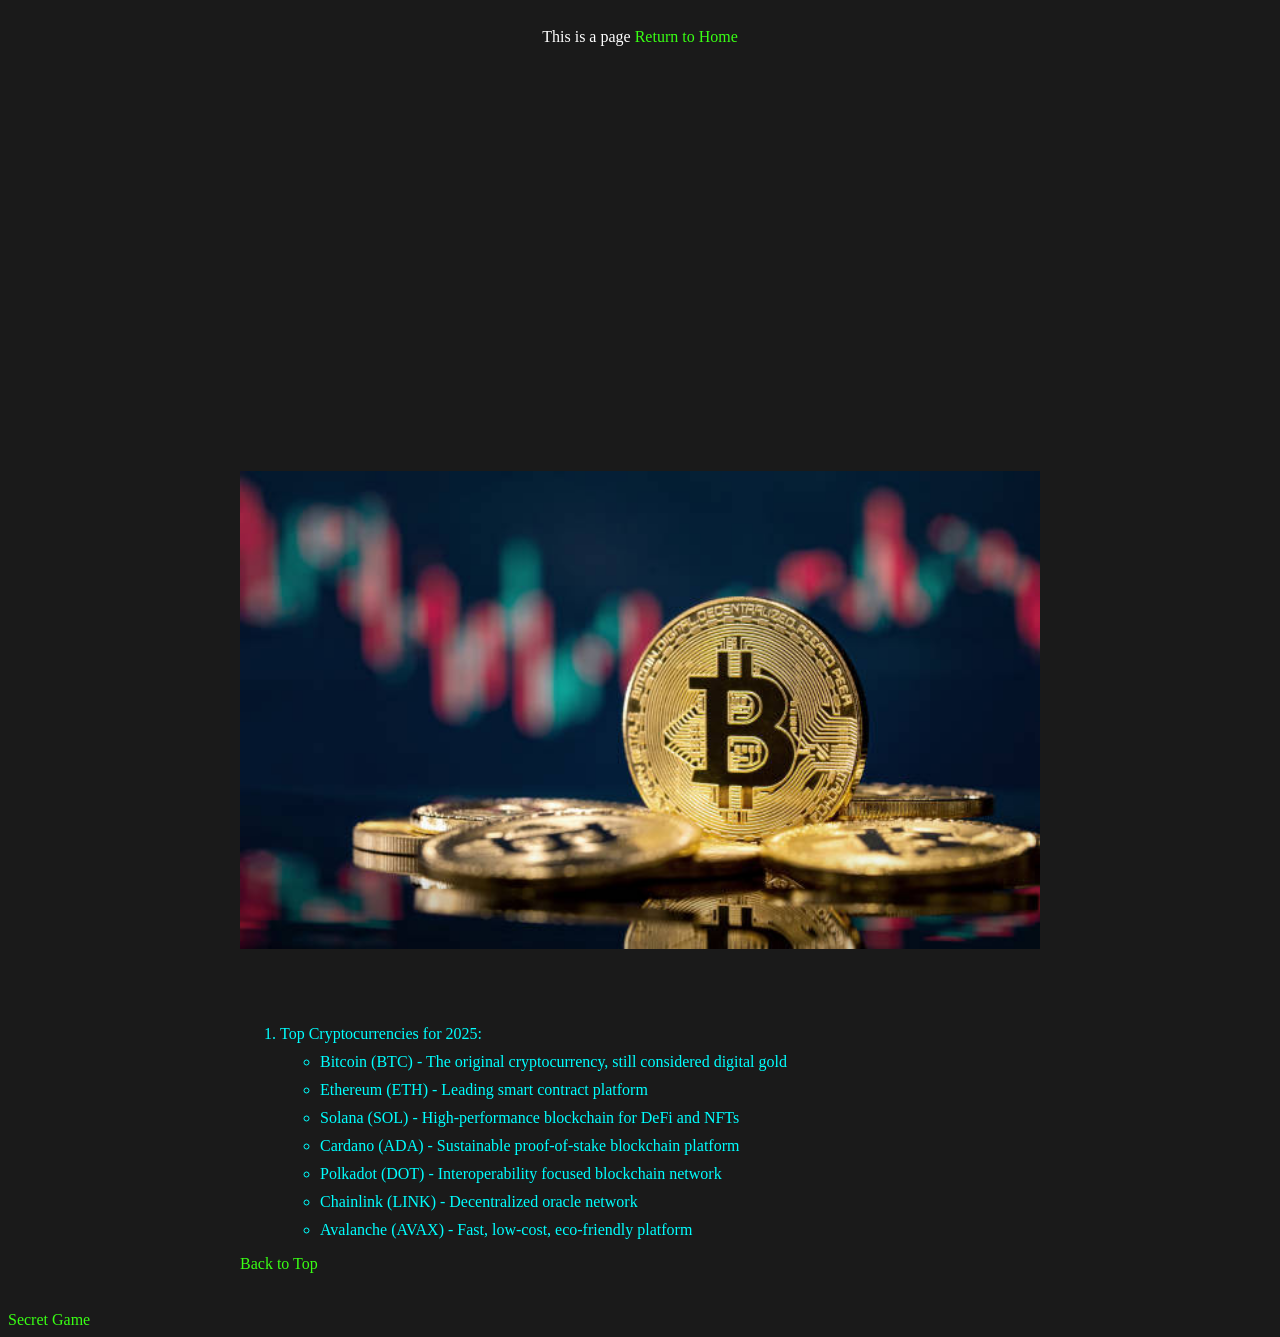
<file: html/scratchpage.html>
<!DOCTYPE html>
<html lang="en">
<head>
    <meta charset="UTF-8">
    <meta name="viewport" content="width=device-width, initial-scale=1.0">
    <title>Document</title>
    <link href="../css/customstyles.css" rel="stylesheet" />
    <style>
        body {
            background: var(--gaming-dark);
            color: white;
        }
        a {
            color: var(--gaming-neon);
            text-decoration: none;
        }
        a:hover {
            text-shadow: 0 0 10px var(--gaming-neon);
        }
        ol, ul {
            color: var(--gaming-blue);
        }
        li {
            margin: 10px 0;
        }
        .header-nav {
            padding: 20px;
            text-align: center;
            margin-bottom: 30px;
        }
        .media-content {
            display: flex;
            flex-direction: column;
            align-items: center;
            gap: 30px;
            margin-bottom: 40px;
        }
        .crypto-list {
            max-width: 800px;
            margin: 0 auto;
            padding: 20px;
        }
    </style>
</head>
<body>
    <div class="header-nav">
        This is a page 
        <a href="../index.html">Return to Home</a>   
    </div>

    <div class="media-content">
        <iframe width="560" height="315" src="https://www.youtube.com/embed/dZ0LGVxSX4k?si=FbkQ3RhgQbGmBBhg" title="YouTube video player" frameborder="0" allow="accelerometer; autoplay; clipboard-write; encrypted-media; gyroscope; picture-in-picture; web-share" referrerpolicy="strict-origin-when-cross-origin" allowfullscreen></iframe>
        
        <div class='tableauPlaceholder' id='viz1733443687435' style='position: relative'><noscript><a href='#'><img alt='Dashboard 1 ' src='https:&#47;&#47;public.tableau.com&#47;static&#47;images&#47;To&#47;TotalAnnualLossofBeeColoniesintheUS&#47;Dashboard1&#47;1_rss.png' style='border: none' /></a></noscript><object class='tableauViz'  style='display:none;'><param name='host_url' value='https%3A%2F%2Fpublic.tableau.com%2F' /> <param name='embed_code_version' value='3' /> <param name='site_root' value='' /><param name='name' value='TotalAnnualLossofBeeColoniesintheUS&#47;Dashboard1' /><param name='tabs' value='no' /><param name='toolbar' value='yes' /><param name='static_image' value='https:&#47;&#47;public.tableau.com&#47;static&#47;images&#47;To&#47;TotalAnnualLossofBeeColoniesintheUS&#47;Dashboard1&#47;1.png' /> <param name='animate_transition' value='yes' /><param name='display_static_image' value='yes' /><param name='display_spinner' value='yes' /><param name='display_overlay' value='yes' /><param name='display_count' value='yes' /><param name='language' value='en-US' /></object></div>
        <script type='text/javascript'>
            var divElement = document.getElementById('viz1733443687435');
            var vizElement = divElement.getElementsByTagName('object')[0];
            vizElement.style.width='1000px';vizElement.style.height='827px';
            var scriptElement = document.createElement('script');
            scriptElement.src = 'https://public.tableau.com/javascripts/api/viz_v1.js';
            vizElement.parentNode.insertBefore(scriptElement, vizElement);
        </script>
        
        <img src="../Images/istockphoto-1329055819-612x612.jpg" alt="Stock market chart" style="width:100%; max-width:800px;">
    </div>

    <div class="crypto-list">
        <ol>
            <li>Top Cryptocurrencies for 2025:
                <ul>
                    <li>Bitcoin (BTC) - The original cryptocurrency, still considered digital gold</li>
                    <li>Ethereum (ETH) - Leading smart contract platform</li>
                    <li>Solana (SOL) - High-performance blockchain for DeFi and NFTs</li>
                    <li>Cardano (ADA) - Sustainable proof-of-stake blockchain platform</li>
                    <li>Polkadot (DOT) - Interoperability focused blockchain network</li>
                    <li>Chainlink (LINK) - Decentralized oracle network</li>
                    <li>Avalanche (AVAX) - Fast, low-cost, eco-friendly platform</li>
                </ul>
            </li>
        </ol>
        <a href="#top">Back to Top</a>
    </div>
<br> 
<a href="webapp.html">Secret Game</a>
</body>
</html>
</file>
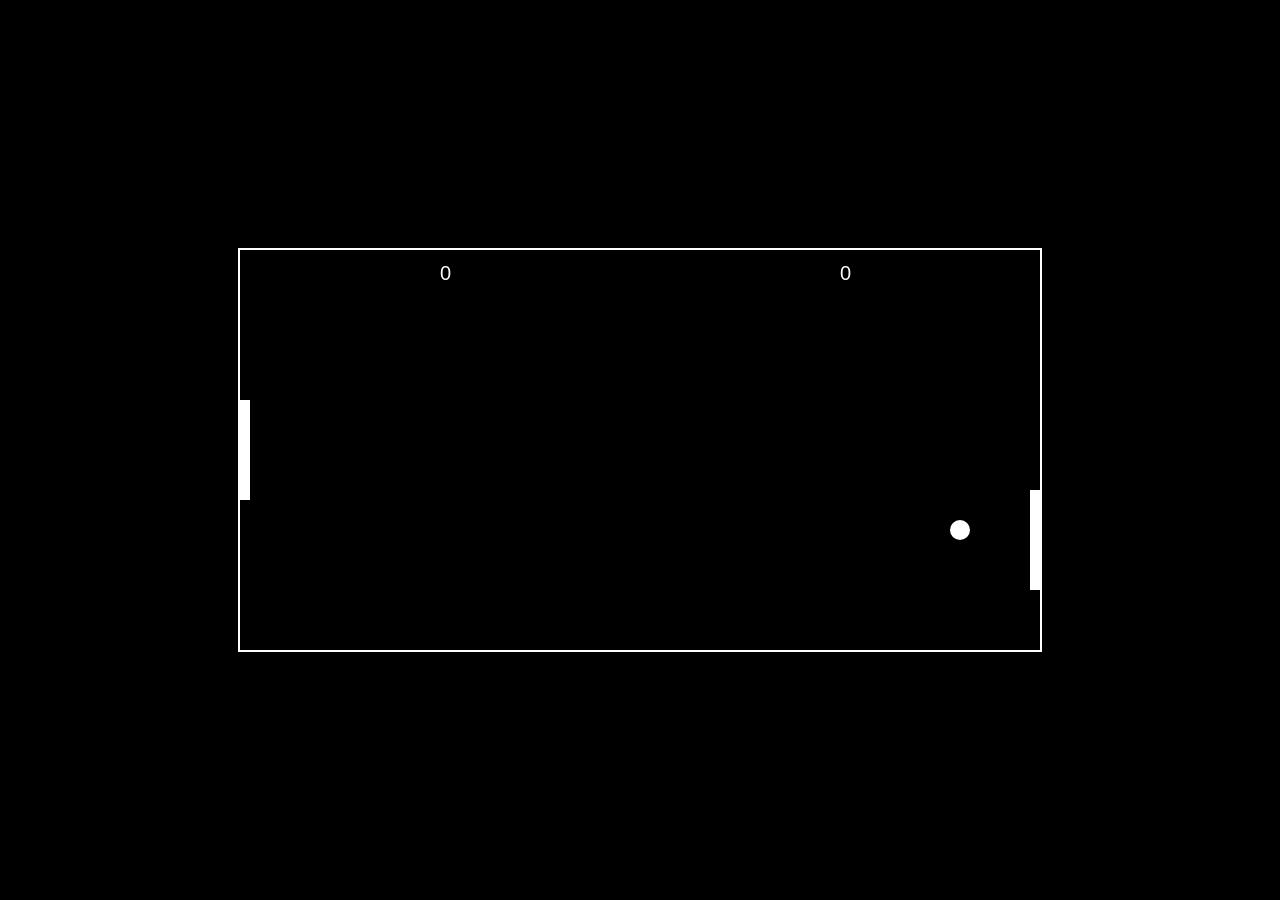
<file: html/webapp.html>
<!DOCTYPE html>
<html lang="en">
<head>
    <meta charset="UTF-8">
    <meta name="viewport" content="width=device-width, initial-scale=1.0">
    <title>Pong Game</title>
    <style>
        body {
            margin: 0;
            background: #000;
            display: flex;
            justify-content: center;
            align-items: center;
            height: 100vh;
            overflow: hidden;
            color: #fff;
            font-family: Arial, sans-serif;
        }
        canvas {
            border: 2px solid #fff;
            display: block;
        }
    </style>
</head>
<body>
    <canvas id="pongCanvas" width="800" height="400"></canvas>
    <script>
        const canvas = document.getElementById("pongCanvas");
        const ctx = canvas.getContext("2d");

        const paddleWidth = 10;
        const paddleHeight = 100;
        const ballSize = 10;
        let ballSpeedX = 5; // Increased ball speed
        let ballSpeedY = 5; // Increased ball speed

        const playerPaddle = { x: 0, y: canvas.height / 2 - paddleHeight / 2 };
        const aiPaddle = { x: canvas.width - paddleWidth, y: canvas.height / 2 - paddleHeight / 2 };
        const ball = { x: canvas.width / 2, y: canvas.height / 2 };

        let playerScore = 0;
        let aiScore = 0;

        const keys = { up: false, down: false };

        document.addEventListener("keydown", (e) => {
            if (e.key === "ArrowUp") keys.up = true;
            if (e.key === "ArrowDown") keys.down = true;
        });

        document.addEventListener("keyup", (e) => {
            if (e.key === "ArrowUp") keys.up = false;
            if (e.key === "ArrowDown") keys.down = false;
        });

        function drawRect(x, y, width, height, color = "#fff") {
            ctx.fillStyle = color;
            ctx.fillRect(x, y, width, height);
        }

        function drawCircle(x, y, size, color = "#fff") {
            ctx.fillStyle = color;
            ctx.beginPath();
            ctx.arc(x, y, size, 0, Math.PI * 2);
            ctx.fill();
        }

        function drawText(text, x, y, size = 20) {
            ctx.fillStyle = "#fff";
            ctx.font = `${size}px Arial`;
            ctx.fillText(text, x, y);
        }

        function resetBall() {
            ball.x = canvas.width / 2;
            ball.y = canvas.height / 2;
            ballSpeedX = -ballSpeedX;
            ballSpeedY = 3 * (Math.random() > 0.5 ? 1 : -1); // Reduced reset speed
        }

        function movePlayer() {
            if (keys.up && playerPaddle.y > 0) playerPaddle.y -= 6;
            if (keys.down && playerPaddle.y + paddleHeight < canvas.height) playerPaddle.y += 6;
        }

        function moveAI() {
            const aiSpeed = 2; // Further reduced AI speed
            // Add random delay to AI reactions
            if (Math.random() > 0.3) { // 30% chance AI won't move
                if (aiPaddle.y + paddleHeight / 2 < ball.y) aiPaddle.y += aiSpeed;
                else if (aiPaddle.y + paddleHeight / 2 > ball.y) aiPaddle.y -= aiSpeed;
            }
        }

        function moveBall() {
            ball.x += ballSpeedX;
            ball.y += ballSpeedY;

            // Wall collision
            if (ball.y <= 0 || ball.y >= canvas.height) ballSpeedY = -ballSpeedY;

            // Paddle collision
            if (
                ball.x <= playerPaddle.x + paddleWidth &&
                ball.y >= playerPaddle.y &&
                ball.y <= playerPaddle.y + paddleHeight
            ) {
                ballSpeedX = -ballSpeedX;
            }

            if (
                ball.x >= aiPaddle.x - ballSize &&
                ball.y >= aiPaddle.y &&
                ball.y <= aiPaddle.y + paddleHeight
            ) {
                ballSpeedX = -ballSpeedX;
            }

            // Scoring
            if (ball.x <= 0) {
                aiScore++;
                resetBall();
            }
            if (ball.x >= canvas.width) {
                playerScore++;
                resetBall();
            }
        }

        function render() {
            // Clear canvas
            drawRect(0, 0, canvas.width, canvas.height, "#000");

            // Draw paddles
            drawRect(playerPaddle.x, playerPaddle.y, paddleWidth, paddleHeight);
            drawRect(aiPaddle.x, aiPaddle.y, paddleWidth, paddleHeight);

            // Draw ball
            drawCircle(ball.x, ball.y, ballSize);

            // Draw scores
            drawText(playerScore, canvas.width / 4, 30);
            drawText(aiScore, (canvas.width * 3) / 4, 30);
        }

        function gameLoop() {
            movePlayer();
            moveAI();
            moveBall();
            render();
            requestAnimationFrame(gameLoop);
        }

        gameLoop();
    </script>
</body>
</html>
</file>
<file: css/customstyles.css>
/* Custom styles for gaming portfolio */

/* Custom colors */
:root {
    --gaming-neon: #39ff14;
    --gaming-purple: #9b4dff;
    --gaming-blue: #00ffff;
    --gaming-dark: #1a1a1a;
}

/* Glowing text effect */
.glow-text {
    text-shadow: 0 0 10px var(--gaming-neon),
                 0 0 20px var(--gaming-neon),
                 0 0 30px var(--gaming-neon);
}

/* Custom button styles */
.btn-gaming {
    background: linear-gradient(45deg, var(--gaming-purple), var(--gaming-blue));
    border: 2px solid var(--gaming-neon);
    color: white;
    text-transform: uppercase;
    transition: all 0.3s ease;
}

.btn-gaming:hover {
    transform: scale(1.05);
    box-shadow: 0 0 15px var(--gaming-neon);
}

/* Custom card styles */
.gaming-card {
    background: var(--gaming-dark);
    border: 1px solid var(--gaming-neon);
    border-radius: 10px;
    padding: 20px;
    margin: 15px 0;
}

.gaming-card:hover {
    box-shadow: 0 0 20px var(--gaming-purple);
    transform: translateY(-5px);
    transition: all 0.3s ease;
}

/* Custom section backgrounds */
.gaming-gradient-bg {
    background: linear-gradient(120deg, var(--gaming-dark), #000);
}

/* Custom animations */
@keyframes pulse {
    0% { transform: scale(1); }
    50% { transform: scale(1.05); }
    100% { transform: scale(1); }
}

.pulse-animation {
    animation: pulse 2s infinite;
}

/* Custom scrollbar */
::-webkit-scrollbar {
    width: 10px;
}

::-webkit-scrollbar-track {
    background: var(--gaming-dark);
}

::-webkit-scrollbar-thumb {
    background: var(--gaming-purple);
    border-radius: 5px;
}

::-webkit-scrollbar-thumb:hover {
    background: var(--gaming-neon);
}
</file>
